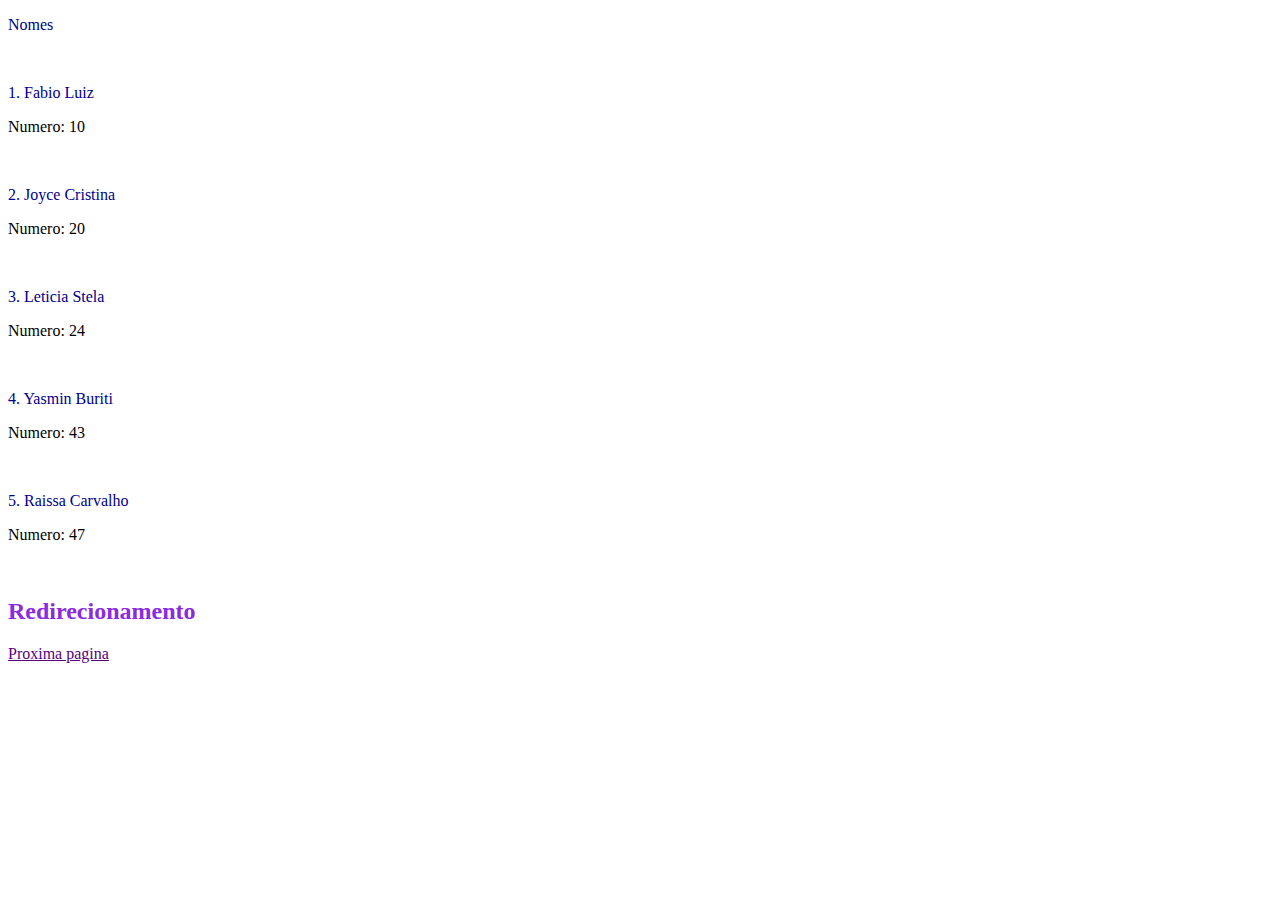
<file: index.html>
<!DOCTYPE html>
<html lang="pt-BR">
<head>
    <meta charset="UTF-8">
    <meta name="viewport" content="width=device-width, initial-scale=1.0">
    <link rel="stylesheet" href="./style.css">
    <title> O preconceito </title>
</head>
<body>

    <p class="nomes"> Nomes </p>

    <br>

    <p class="nomes"> 1. Fabio Luiz </p> <p> Numero: 10 </p>

    <br>

    <p class="nomes"> 2. Joyce Cristina </p> <p> Numero: 20 </p>

    <br>

    <p class="nomes"> 3. Leticia Stela </p> <p> Numero: 24 </p>

    <br>

    <p class="nomes"> 4. Yasmin Buriti </p> <p> Numero: 43 </p>

    <br>

    <p class="nomes"> 5. Raissa Carvalho </p> <p> Numero: 47 </p>

    <br>

    <section class="redirecionamento"> <h2> Redirecionamento </h2> </section>

    <a href="./segunda-pagina.html" class="links"> Proxima pagina </a>

</body>
</html>
</file>
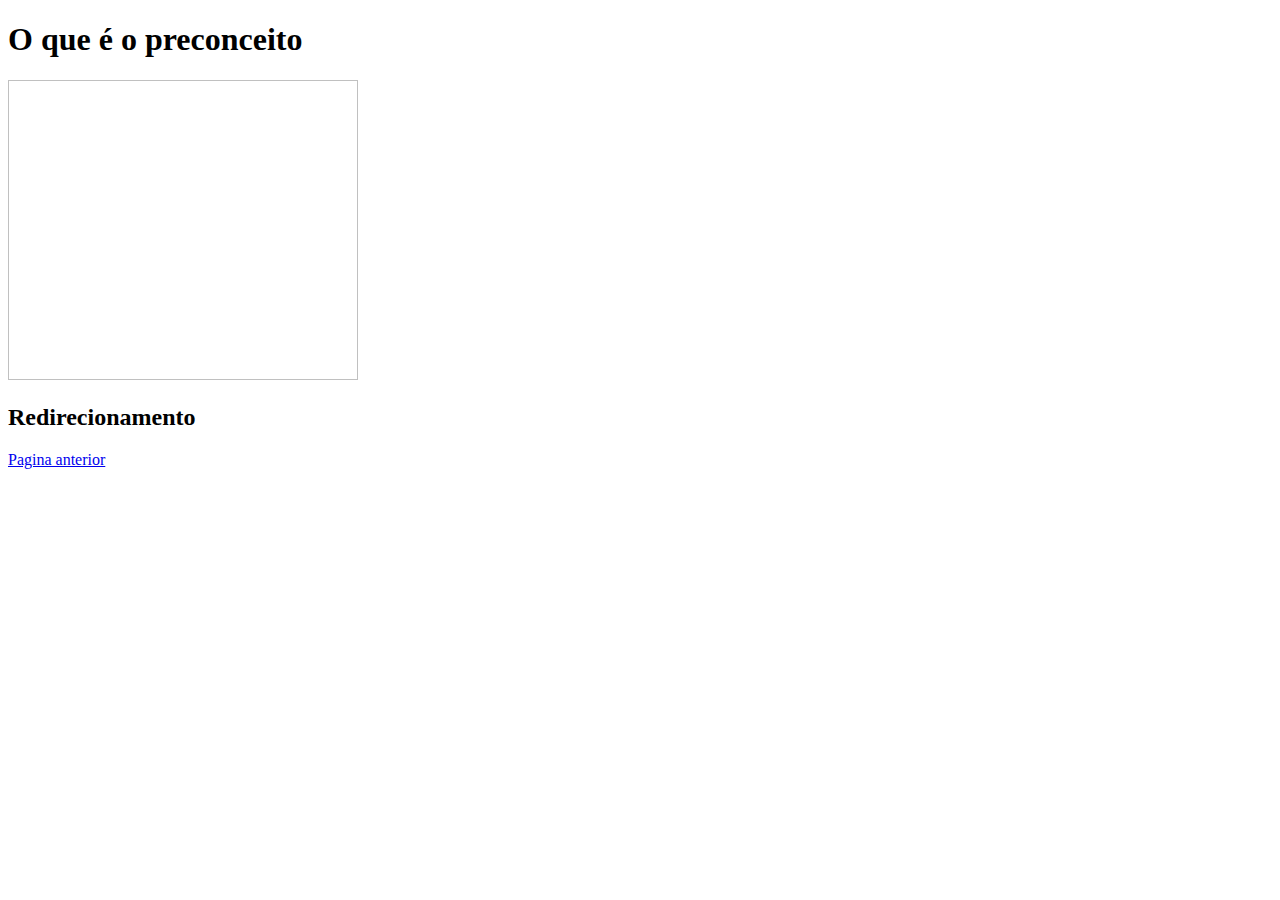
<file: segunda-pagina.html>
<!DOCTYPE html>
<html lang="pt-BR">
<head>
    <meta charset="UTF-8">
    <meta name="viewport" content="width=device-width, initial-scale=1.0">
    <title> Preconceito </title>
</head>
<body>
    
        
    <section class="importante"> <h1> O que é o preconceito </h1> </section>

    <article> 

        <img height="300" width="350" scr="https://static.significados.com.br/foto/preconceito-linguistico-og.jpg?class=ogImageWide">
        
    </article>

    <section class="redirecionamento"> <h2> Redirecionamento </h2> </section>
    <a href="./index.html" class="links"> Pagina anterior </a>
</body>
</html>
</file>
<file: style.css>
.links {

    color:rgb(87, 0, 124);

}

.redirecionamento {

    color: blueviolet;

}

.nomes {

    color: darkblue;

}

.numeros {

    color: darkgreen;

}

.importante {

    color: black;
}
</file>
